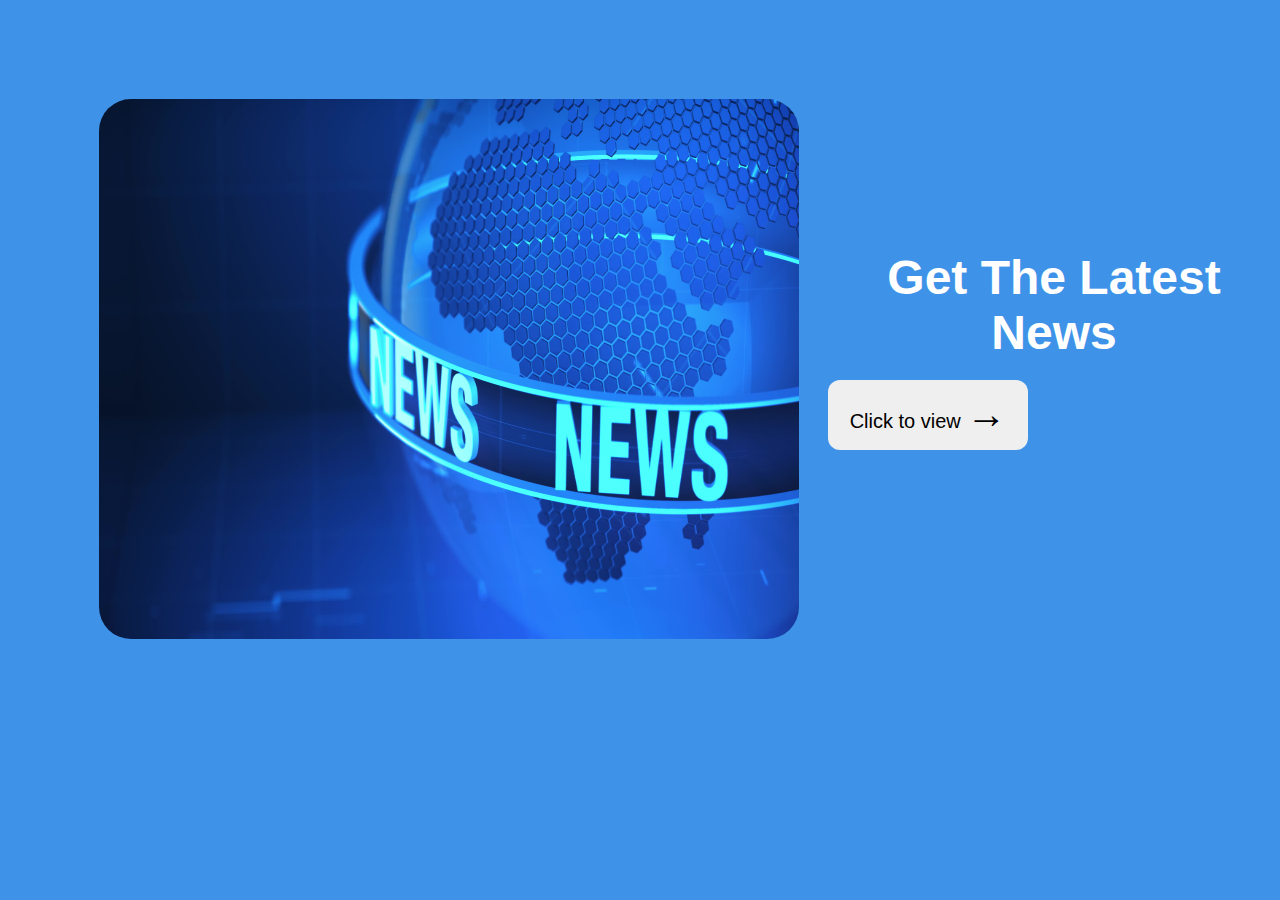
<file: index.html>
<!DOCTYPE html>
<html lang="en">
<head>
    <meta charset="UTF-8">
    <meta name="viewport" content="width=device-width, initial-scale=1.0">
    <title>Document</title>
    <link rel="stylesheet" href="style.css">
    
    
</head>
<body>
    <div id="landing">
        <div class="newsimg">
          <img src="media/news.jpg" alt="news" class="newsimg">
          </div>  
      <div id="landingpage">
           <h1>Get The Latest News</h1>
          <a href="news.html"><button >Click to view <i> &rarr;</i></button></a> 
    </div>
    </div>


    
</body>
</html>
</file>
<file: style.css>
body {
    font-family: Arial, sans-serif;
    background-color: #f4f4f4;
    color: #333;
    background-color: #3e93e9;
    margin: 0;
    padding: 0;
    
}
h1 {
    text-align: center;
    margin-bottom: 20px;
}
#news-articles {
    display: flex;
    flex-wrap: wrap;
    gap: 3%;
    justify-content: center;
    /* justify-content: space-around; */
}
.article {
    background-color: #fff;
    border: 1px solid #ddd;
    border-radius: 5px;
    box-shadow: 0 2px 4px rgba(0, 0, 0, 0.1);
    margin: 10px;
    padding: 20px;
    width: 300px;
    box-sizing: border-box;
    transition: transform 0.2s;
}
.article:hover {
    transform: scale(1.05);
}
.article img {
   width: 230px;
   height: 200px;
   margin-bottom: 10px;
   margin-left: 6%;
   border-radius: 5px;
   box-shadow: 0 1px 5px rgba(0, 0, 0, 0.8);
}
.article h2 {
    font-size: 22px;
    margin: 0 0 10px;
    transition-timing-function: cubic-bezier(0.075, 0.82, 0.165, 1);
}
.article p {
    font-size: 19px;
    margin: 10px 0;
}
.article a {
    display: inline-block;
    margin: 0 auto;
    color: #1e90ff;
    text-decoration: none;
    font-weight: bold;
}
.article a:hover {
    text-decoration: underline;
}


  /* landing page styling */
.article.read-more{
 margin-top: auto;
 align-self: flex-start;

}


#landingpage{
    font-size: x-large;
    color:white;
    margin-top: 17%;
}
#landing{
   display: flex;
   gap: 5%;
}  
button{
   border-radius: 12px;
   width: 200px;
   height: 70px;
   border: none;
   font-size: 20px;
   text-align: center;
   margin-right: 30px;
}
.newsimg{
   width: 700px;
   height: 540px;
   border-radius: 32px;
   margin-top: 5%; 
   margin-left: 5%;  
}
.read-more{
    display: block;
    margin: 0 auto;
    text-align: center;
}

#menu{
 background-color: #82bbf5;  
 display: flex; 
 justify-content: space-around;
 height: 80px;
 
}
#menu a{
    text-decoration: none;
    color: #333;
    display: flex;
    justify-content: space-around;
    margin-top: 20px;
}
ul{
  text-decoration: none;
}
i{
    font-size: 40px;
}

/* 
#menuToggle
{
  display: block;

  display: none;
  position: relative;
  top: px;
  left: px;
  z-index: 1;
  -webkit-user-select: none;
  user-select: none;

}
#menuToggle a
{
  text-decoration: none;
  color: #232323;
  transition: color 0.3s ease;
}
#menuToggle a:hover
{
  color: tomato;
}
#menuToggle input
{
  display: block;
 
  display: none;
  width: 40px;
  height: 32px;
  position: absolute;
  top: -7px;
  left: -5px;
  cursor: pointer;
  opacity: 0; 
  z-index: 2; 
  -webkit-touch-callout: none;
}
#menuToggle span
{

  display: block;
  display: none;

 
  
  width: 33px;
  height: 4px;
  margin-bottom: 5px;
  position: relative;
  background: #CDCDCD;
  border-radius: 3px;
  z-index: 1;
  transform-origin: 4px 0px;
  transition: transform 0.5s cubic-bezier(0.77,0.2,0.05,1.0),
  background 0.5s cubic-bezier(0.77,0.2,0.05,1.0),
  opacity 0.55s ease;
}
#menuToggle span:first-child
{
  transform-origin: 0% 0%;
}
#menuToggle span:nth-last-child(2)
{
  transform-origin: 0% 100%;
}
#menuToggle input:checked ~ span
{
  opacity: 1;
  transform: rotate(45deg) translate(-2px, -1px);
  background: #232323;
}
#menuToggle input:checked ~ span:nth-last-child(3)
{
  opacity: 0;
  transform: rotate(0deg) scale(0.2, 0.2);
}
#menuToggle input:checked ~ span:nth-last-child(2)
{
  transform: rotate(-45deg) translate(0, -1px);
}
#menu
{
  display: none;
  position: absolute;
  width: 75px;
  margin: -100px 0 0 -50px;
  padding: 50px;
  padding-top: 125px;
  background: #EDEDED;
  list-style-type: none;
  -webkit-font-smoothing: antialiased;
  transform-origin: 0% 0%;
  transform: translate(-100%, 0);
  transition: transform 0.5s cubic-bezier(0.77,0.2,0.05,1.0);
}
#menu li
{
  padding: 10px 0;
  font-size: 18px;
}
#menuToggle input:checked ~ ul
{
  transform: none;
} */
@media only screen and (max-width:768px){
    #landingpage{
        font-size: small;
        color:white;
        /* margin-top: 17%; */
    }
    #landing{
       display: grid;
       grid-template-columns: 1 1fr;
       gap: 5%;
    }  
    button{
       border-radius: 12px;
       width: 220px;
       height: 50px;
       margin-left: 13%;
    }
    .newsimg{
       width: 300px;
       height: 240px;
       border-radius: 32px;
       margin-top: 7%; 
       margin-left: 5%;  
    }
  
#menuToggle
{
  display: block;
  position: relative;
  /* top: px;
  left: px; */
  z-index: 1;
  -webkit-user-select: none;
  user-select: none;

}
#menuToggle a
{
  text-decoration: none;
  color: #232323;
  transition: color 0.3s ease;
}
#menuToggle a:hover
{
  color: tomato;
}
#menuToggle input
{
  display: block;
  display: hidden;
  width: 40px;
  height: 32px;
  position: absolute;
  top: -7px;
  left: -5px;
  cursor: pointer;
  opacity: 0; 
  z-index: 2; 
  -webkit-touch-callout: none;
}
#menuToggle span
{
/* display: hidden; */
  display: block;
  width: 33px;
  height: 4px;
  margin-bottom: 5px;
  position: relative;
  background: #CDCDCD;
  border-radius: 3px;
  z-index: 1;
  transform-origin: 4px 0px;
  transition: transform 0.5s cubic-bezier(0.77,0.2,0.05,1.0),
  background 0.5s cubic-bezier(0.77,0.2,0.05,1.0),
  opacity 0.55s ease;
}
#menuToggle span:first-child
{
  transform-origin: 0% 0%;
}
#menuToggle span:nth-last-child(2)
{
  transform-origin: 0% 100%;
}
#menuToggle input:checked ~ span
{
  opacity: 1;
  transform: rotate(45deg) translate(-2px, -1px);
  background: #232323;
}
#menuToggle input:checked ~ span:nth-last-child(3)
{
  opacity: 0;
  transform: rotate(0deg) scale(0.2, 0.2);
}
#menuToggle input:checked ~ span:nth-last-child(2)
{
  transform: rotate(-45deg) translate(0, -1px);
}
#menu
{
  position: absolute;
  width: 75px;
  margin: -100px 0 0 -50px;
  padding: 50px;
  padding-top: 125px;
  background: #EDEDED;
  list-style-type: none;
  -webkit-font-smoothing: antialiased;
  transform-origin: 0% 0%;
  transform: translate(-100%, 0);
  transition: transform 0.5s cubic-bezier(0.77,0.2,0.05,1.0);
}
#menu 
{
  padding: 15px 0;
  font-size: 18px;
  display: block;
  margin-left: 10px;
  margin-top: 10px;
}
#menuToggle input:checked ~ ul
{
  transform: none;
}
}
@media only screen and (max-width:280px){
    #news-articles {
        display: flex;
        flex-wrap: wrap;
        justify-content: center;
    }  
    .article img {
        width: 200px;
        height: 190px;
        margin-bottom: 10px;
        margin-left: 1.6%;
        border-radius: 5px;
        box-shadow: 0 1px 5px rgba(0, 0, 0, 0.8);
     } 
     .newsimg{
      width: 250px;
      height: 240px;
      border-radius: 32px;
      margin-top: 7%; 
      margin-left: 2%; 
      justify-content: center; 
   }

   #menuToggle
   {
     display: block;
     position: relative;
     top: 50px;
     left: 8px;
     z-index: 1;
     -webkit-user-select: none;
     user-select: none;
   
   }
   #menuToggle a
   {
     text-decoration: none;
     color: #232323;
     transition: color 0.3s ease;
   }
   #menuToggle a:hover
   {
     color: tomato;
   }
   #menuToggle input
   {
     display: block;
     width: 40px;
     height: 32px;
     position: absolute;
     top: -7px;
     left: -5px;
     cursor: pointer;
     opacity: 0; 
     z-index: 2; 
     -webkit-touch-callout: none;
   }
   #menuToggle span
   {
   /* margin-top: 10px; */
     display: block;
     width: 43px;
     height: 14px;
     margin-bottom: 5px;
     position: relative;
     background: #CDCDCD;
     border-radius: 3px;
     z-index: 1;
     transform-origin: 4px 0px;
     transition: transform 0.5s cubic-bezier(0.77,0.2,0.05,1.0),
     background 0.5s cubic-bezier(0.77,0.2,0.05,1.0),
     opacity 0.55s ease;
   }
   #menuToggle span:first-child
   {
     transform-origin: 0% 0%;
   }
   #menuToggle span:nth-last-child(2)
   {
     transform-origin: 0% 100%;
   }
   #menuToggle input:checked ~ span
   {
     opacity: 1;
     transform: rotate(45deg) translate(-2px, -1px);
     background: #232323;
   }
   #menuToggle input:checked ~ span:nth-last-child(3)
   {
     opacity: 0;
     transform: rotate(0deg) scale(0.2, 0.2);
   }
   #menuToggle input:checked ~ span:nth-last-child(2)
   {
     transform: rotate(-45deg) translate(0, -1px);
   }
   #menu
   {
     position: absolute;
     width: 20px;
     height: 20px;
     margin: -100px 0 0 -50px;
     padding: 50px;
     padding-top: 125px;
     background: #EDEDED;
     list-style-type: none;
     -webkit-font-smoothing: antialiased;
     transform-origin: 0% 0%;
     transform: translate(-100%, 0);
     transition: transform 0.5s cubic-bezier(0.77,0.2,0.05,1.0);
   }
   #menu li
   {
     padding: 10px 0;
     font-size: 10px;
     /* display: block;
     margin-left: 10px;
     margin-top: 10px; */
   }
   #menuToggle input:checked ~ ul
   {
     transform: none;
     top: px;
     left: px;
     z-index: 1;
     -webkit-user-select: none;
     user-select: none;
     
   }
  }
@media only screen and (max-width:1024px){
  #news-articles {
    display: flex;
    flex-wrap: wrap;
    gap: 4%;
    margin: 40px;
    justify-content: space-around;
}


  
}
</file>
